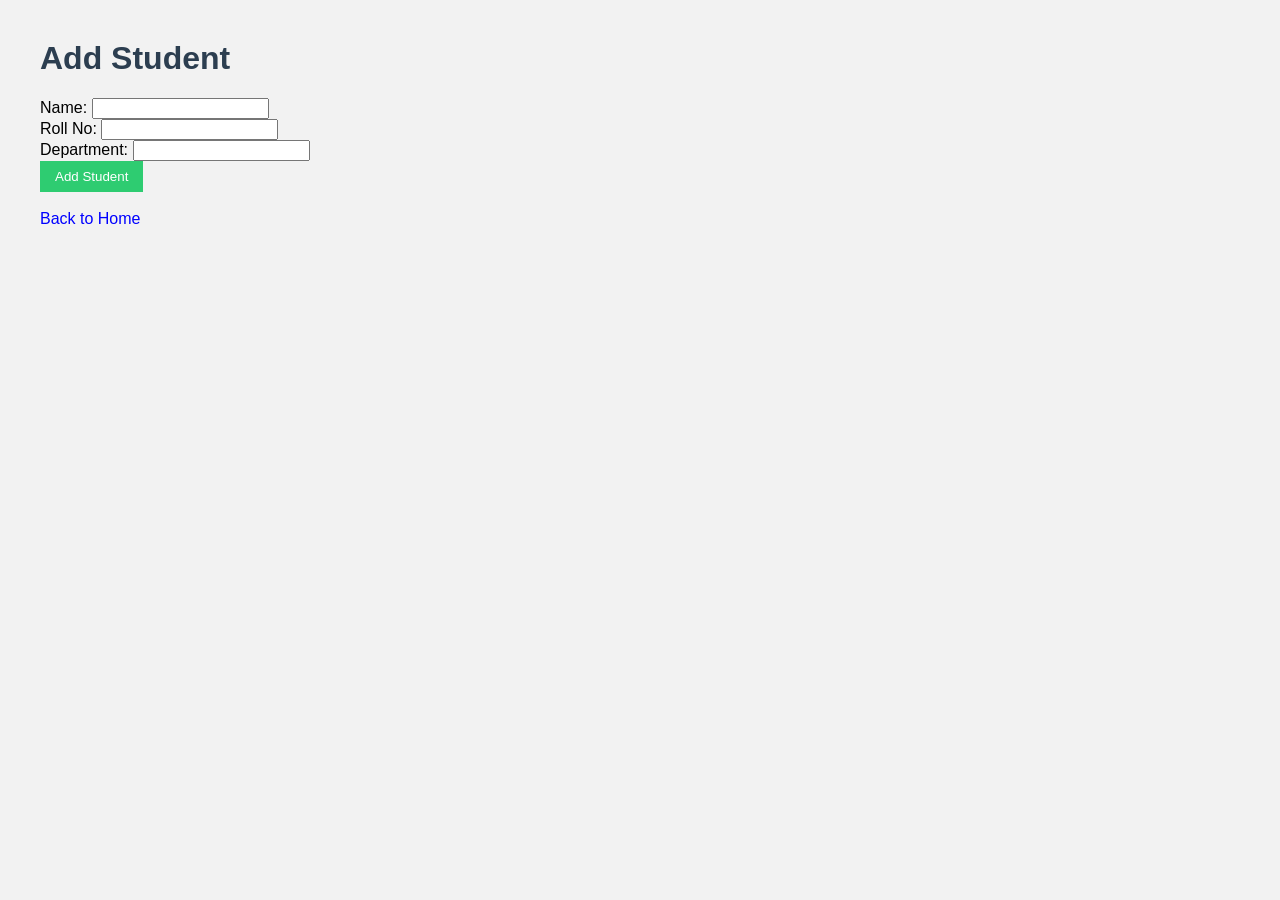
<file: templates/templates/add.html>
<!DOCTYPE html>
<html>
<head>
    <title>Add Student</title>
    <link rel="stylesheet" href="/static/style.css">
</head>
<body>
    <h1>Add Student</h1>
    <form method="POST">
        <label>Name:</label>
        <input type="text" name="name" required><br>

        <label>Roll No:</label>
        <input type="text" name="roll" required><br>

        <label>Department:</label>
        <input type="text" name="dept" required><br>

        <button type="submit">Add Student</button>
    </form>
    <br>
    <a href="/">Back to Home</a>
</body>
</html>
</file>
<file: static/style.css>
body {
    font-family: Arial;
    margin: 40px;
    background: #f2f2f2;
}

h1 {
    color: #2c3e50;
}

a {
    text-decoration: none;
    color: blue;
}

table {
    border-collapse: collapse;
    width: 70%;
    margin-top: 20px;
    background: white;
}

table, th, td {
    border: 1px solid black;
    padding: 10px;
    text-align: center;
}

button {
    padding: 8px 15px;
    background: #2ecc71;
    border: none;
    color: white;
}
</file>
